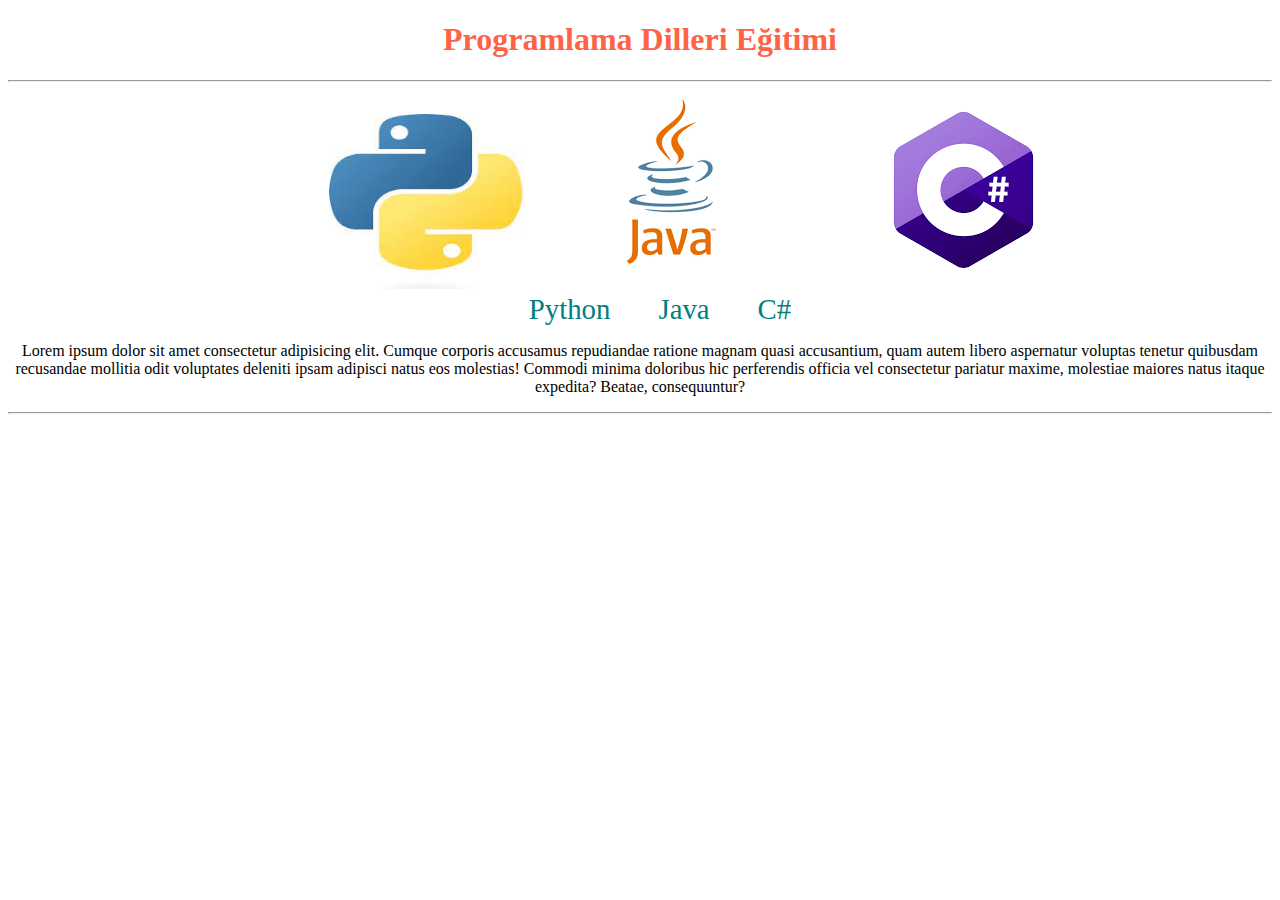
<file: index.html>
<!DOCTYPE html>
<html lang="tr">
  <head>
    <meta charset="UTF-8" />
    <title>Ana Sayfa</title>
    <link rel="stylesheet" href="./style.css" />
  </head>
  <body>
    <h1>Programlama Dilleri Eğitimi</h1>
    <hr />
    <div class="imgs">
      <img src="./index.jpg" alt="Pyhton" class="python" />
      <img src="./index2.png" alt="Java" />
      <img src="./index3.png" alt="C#" />
    </div>
    <ul>
      <li><a href="./py.html" class="link">Python</a></li>
      <li><a href="./java.html" class="link">Java</a></li>
      <li><a href="./c#.html" class="link">C#</a></li>
    </ul>

    <p>
      Lorem ipsum dolor sit amet consectetur adipisicing elit. Cumque corporis
      accusamus repudiandae ratione magnam quasi accusantium, quam autem libero
      aspernatur voluptas tenetur quibusdam recusandae mollitia odit voluptates
      deleniti ipsam adipisci natus eos molestias! Commodi minima doloribus hic
      perferendis officia vel consectetur pariatur maxime, molestiae maiores
      natus itaque expedita? Beatae, consequuntur?
    </p>
    <hr>
  </body>
</html>
</file>
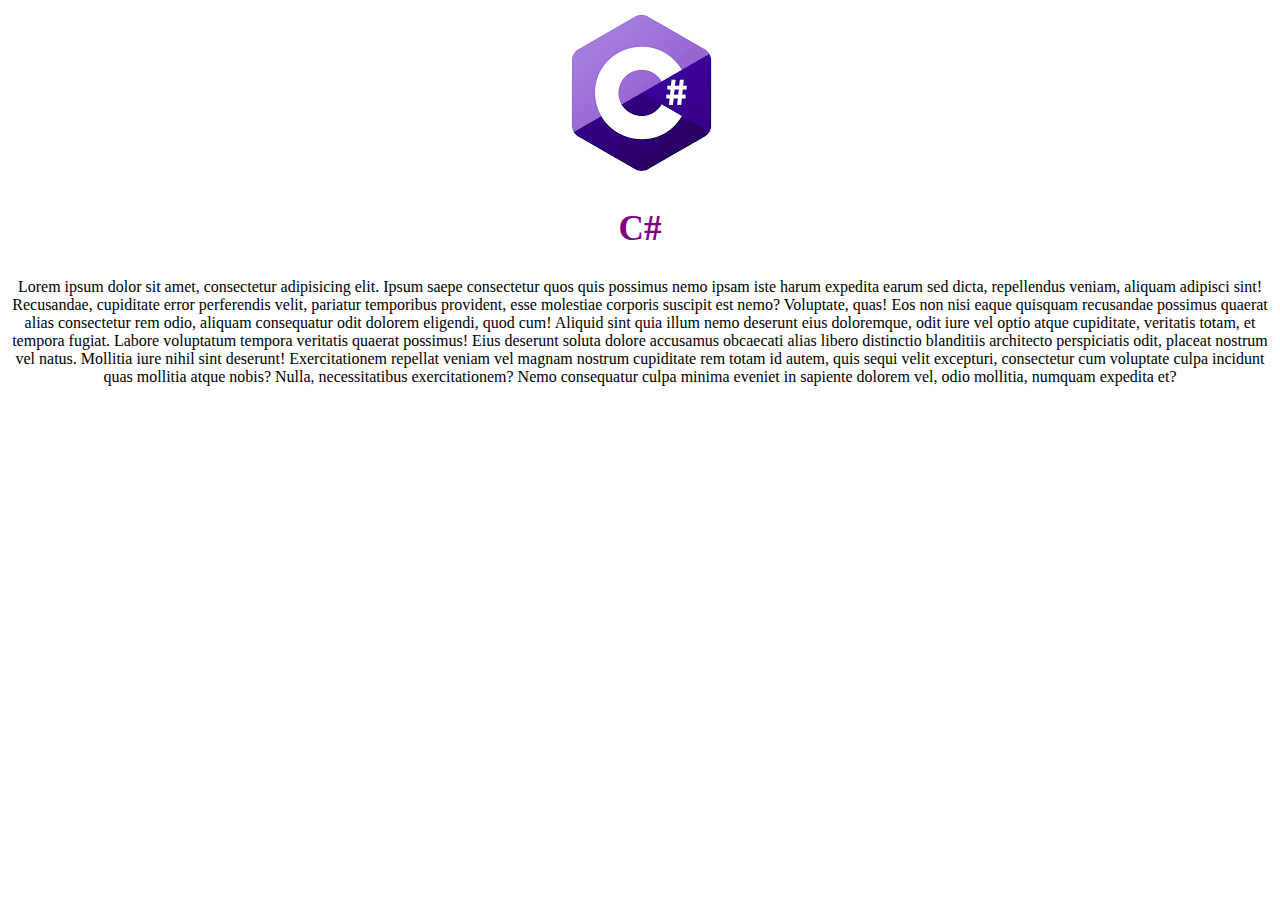
<file: c#.html>
<!-- C# sayfasıdır!-->
<!DOCTYPE html>
<html lang="en">
  <head>
    <meta charset="UTF-8" />
    <title>Java</title>
    <link rel="stylesheet" href="./style.css">
  </head>
  <body>
    <img src="./index3.png" alt="C#">
    <h2 class="csharp">
        C#
    </h2>
    <p>Lorem ipsum dolor sit amet, consectetur adipisicing elit. Ipsum saepe consectetur quos quis possimus nemo ipsam iste harum expedita earum sed dicta, repellendus veniam, aliquam adipisci sint! Recusandae, cupiditate error perferendis velit, pariatur temporibus provident, esse molestiae corporis suscipit est nemo? Voluptate, quas! Eos non nisi eaque quisquam recusandae possimus quaerat alias consectetur rem odio, aliquam consequatur odit dolorem eligendi, quod cum! Aliquid sint quia illum nemo deserunt eius doloremque, odit iure vel optio atque cupiditate, veritatis totam, et tempora fugiat. Labore voluptatum tempora veritatis quaerat possimus! Eius deserunt soluta dolore accusamus obcaecati alias libero distinctio blanditiis architecto perspiciatis odit, placeat nostrum vel natus. Mollitia iure nihil sint deserunt! Exercitationem repellat veniam vel magnam nostrum cupiditate rem totam id autem, quis sequi velit excepturi, consectetur cum voluptate culpa incidunt quas mollitia atque nobis? Nulla, necessitatibus exercitationem? Nemo consequatur culpa minima eveniet in sapiente dolorem vel, odio mollitia, numquam expedita et?
    </p>
  </body>
</html>
</file>
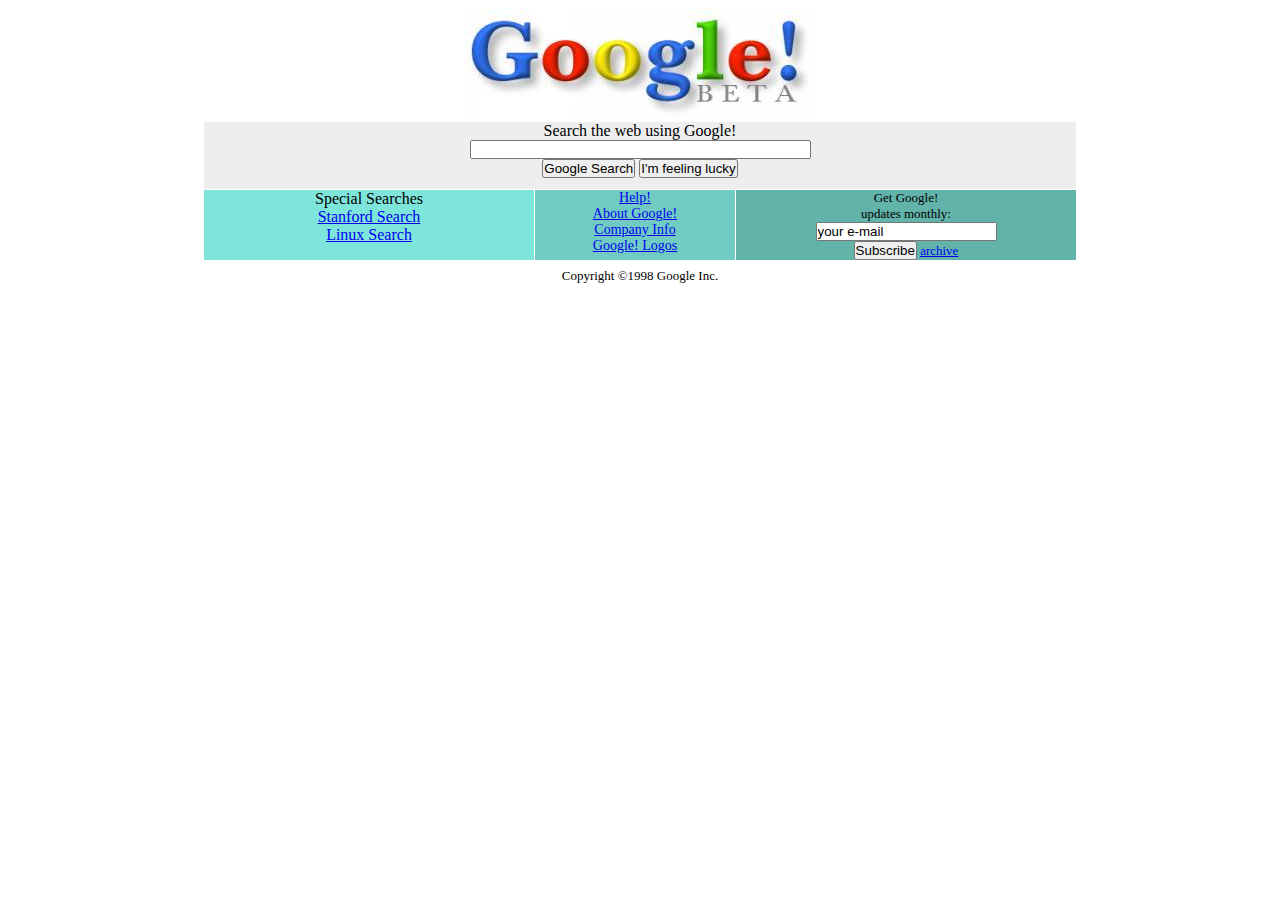
<file: css2.html>
<!DOCTYPE html>
<html lang="en">
<head>
   <meta charset="UTF-8">
   <meta http-equiv="X-UA-Compatible" content="IE=edge">
   <meta name="viewport" content="width=device-width, initial-scale=1.0">
   <link rel="stylesheet" href="css2.css">

   <title>Google!</title>
</head>
<body>
   <div class="container">
       <div class="item item-1">
           <img src="google.jpg" alt="Google!">
       </div>
           
       <div class="item item-2">
           <p>Search the web using Google!</p>
           <input type="text" name="1" size="40">
           <br>
           <button>Google Search</button>
           <button>I'm feeling lucky</button>
       </div>
       
       <div class="item item-3">
           
           <p>Special Searches</p>
           <a href="https://web.archive.org/web/19981202230410/http://www.google.com/stanford">Stanford Search</a><br>
           <a href="https://web.archive.org/web/19990221231654/http://www.google.com/linux">Linux Search</a>
       </div>
       
       <div class="item item-4">
           <a href="https://web.archive.org/web/19990221212930if_/http://www.google.com/help.html">Help!</a><br>
           <a href="https://about.google/">About Google!</a><br>
           <a href="https://web.archive.org/web/19990221202430if_/http://www.google.com/company.html">Company Info</a><br>
           <a href="https://web.archive.org/web/19990224043535if_/http://www.google.com/stickers.html">Google! Logos</a>
       </div>
       
       <div class="item item-5">
           <p>Get Google!</p>
           <p>updates monthly:</p>
           <input type="text" value="your e-mail"><br>
           <button>Subscribe</button>
           <a  href="archive.html">archive</a>
       </div>
   </div>
   <!-- footer start -->
   <div style="text-align:center; font-size: 13px;">
       <p>Copyright ©1998 Google Inc.</p>
   </div>
   <!-- footer end -->
</body>
</html>
</file>
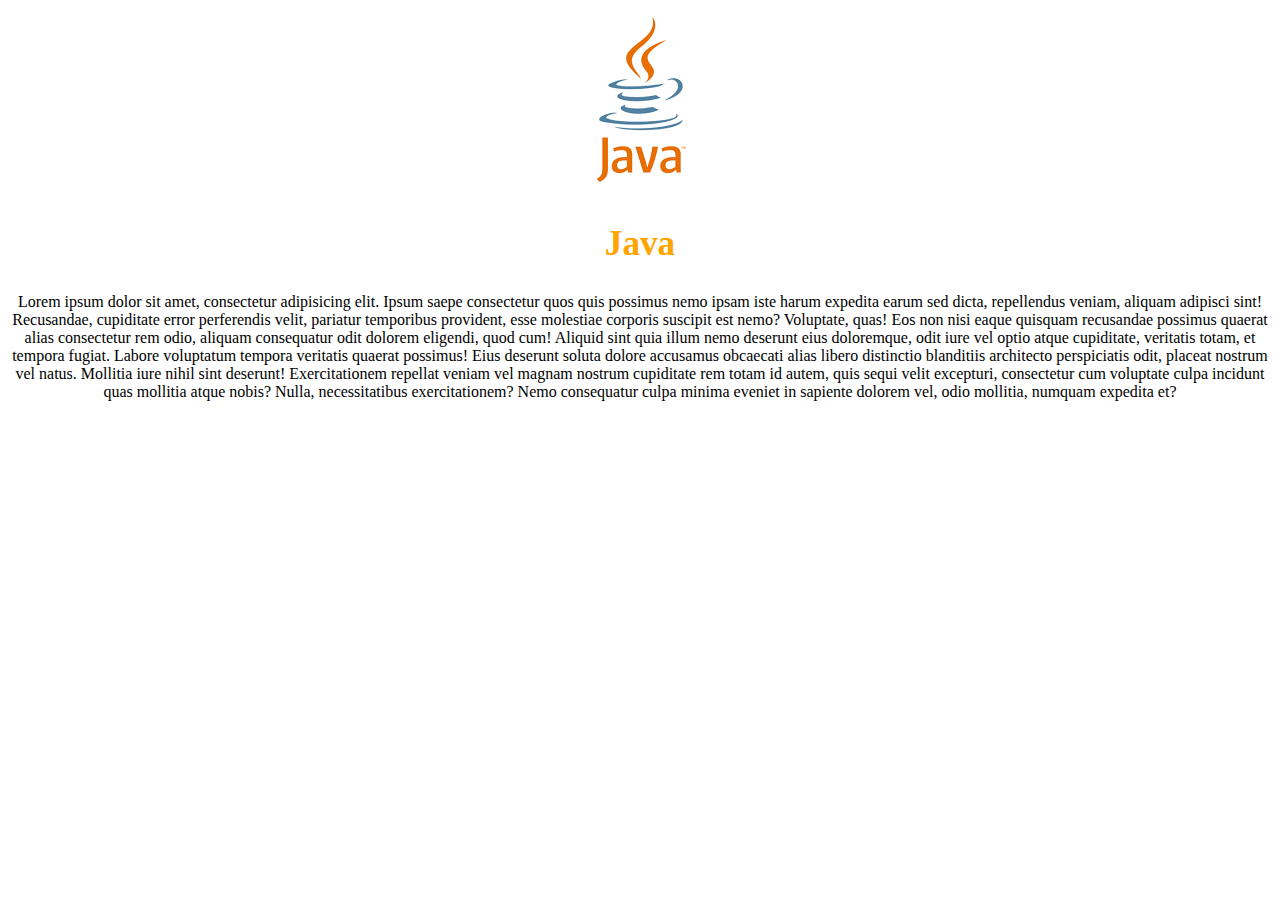
<file: java.html>
<!-- Java sayfasıdır! -->
<!DOCTYPE html>
<html lang="en">
  <head>
    <meta charset="UTF-8" />
    <title>Java</title>
    <link rel="stylesheet" href="./style.css">
  </head>
  <body>
    <img src="./index2.png" alt="java">
    <h2 class="java">
        Java
    </h2>
    <p>Lorem ipsum dolor sit amet, consectetur adipisicing elit. Ipsum saepe consectetur quos quis possimus nemo ipsam iste harum expedita earum sed dicta, repellendus veniam, aliquam adipisci sint! Recusandae, cupiditate error perferendis velit, pariatur temporibus provident, esse molestiae corporis suscipit est nemo? Voluptate, quas! Eos non nisi eaque quisquam recusandae possimus quaerat alias consectetur rem odio, aliquam consequatur odit dolorem eligendi, quod cum! Aliquid sint quia illum nemo deserunt eius doloremque, odit iure vel optio atque cupiditate, veritatis totam, et tempora fugiat. Labore voluptatum tempora veritatis quaerat possimus! Eius deserunt soluta dolore accusamus obcaecati alias libero distinctio blanditiis architecto perspiciatis odit, placeat nostrum vel natus. Mollitia iure nihil sint deserunt! Exercitationem repellat veniam vel magnam nostrum cupiditate rem totam id autem, quis sequi velit excepturi, consectetur cum voluptate culpa incidunt quas mollitia atque nobis? Nulla, necessitatibus exercitationem? Nemo consequatur culpa minima eveniet in sapiente dolorem vel, odio mollitia, numquam expedita et?
    </p>
  </body>
</html>
</file>
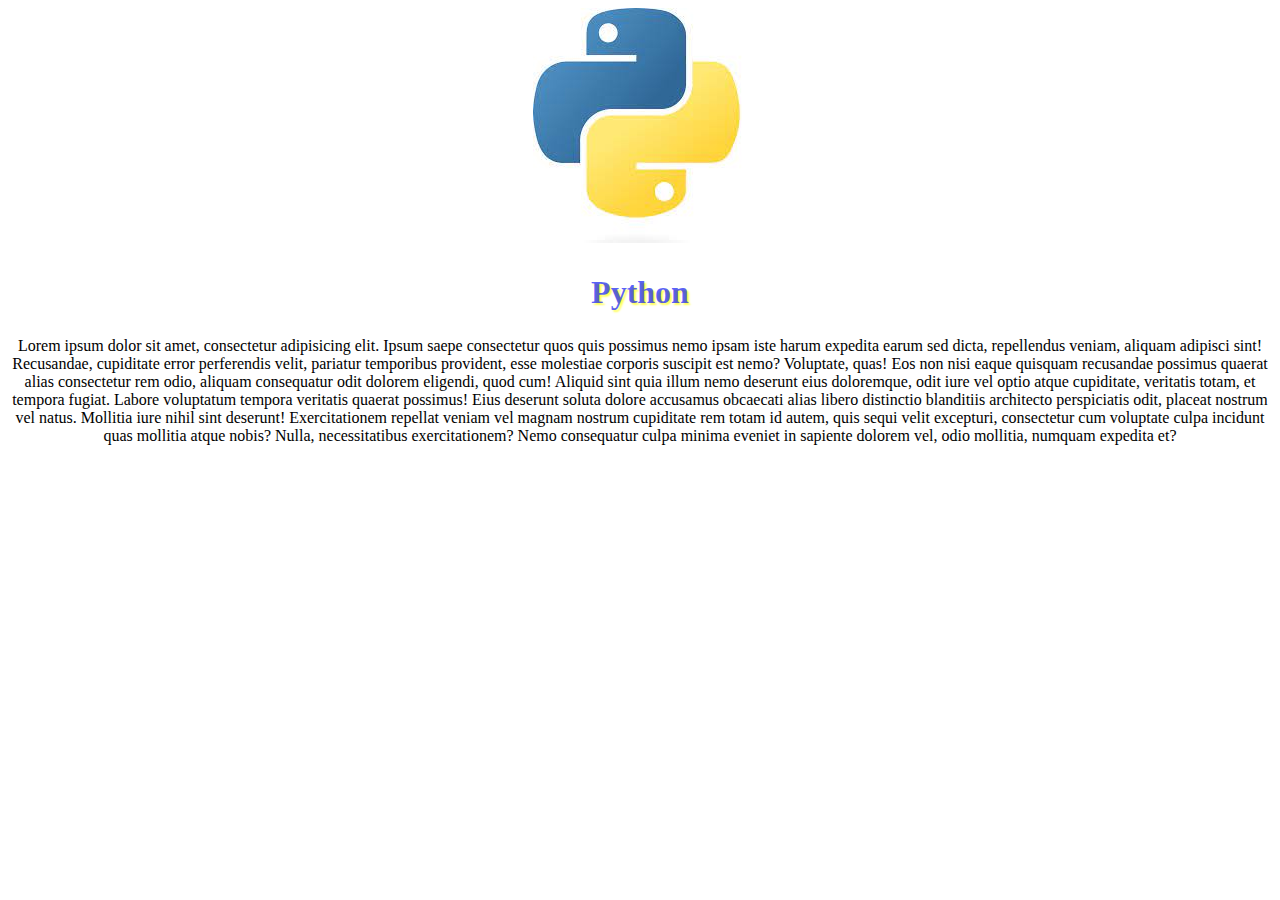
<file: py.html>
<!--Python sayfasıdır.-->
<!DOCTYPE html>
<html lang="en">
<head>
    <meta charset="UTF-8">
    <title>Python</title>
    <link rel="stylesheet" href="./style.css">
</head>
<body>
    <img src="./index.jpg" alt="python">
    <h2 class="py">
        Python
    </h2>
    <p>Lorem ipsum dolor sit amet, consectetur adipisicing elit. Ipsum saepe consectetur quos quis possimus nemo ipsam iste harum expedita earum sed dicta, repellendus veniam, aliquam adipisci sint! Recusandae, cupiditate error perferendis velit, pariatur temporibus provident, esse molestiae corporis suscipit est nemo? Voluptate, quas! Eos non nisi eaque quisquam recusandae possimus quaerat alias consectetur rem odio, aliquam consequatur odit dolorem eligendi, quod cum! Aliquid sint quia illum nemo deserunt eius doloremque, odit iure vel optio atque cupiditate, veritatis totam, et tempora fugiat. Labore voluptatum tempora veritatis quaerat possimus! Eius deserunt soluta dolore accusamus obcaecati alias libero distinctio blanditiis architecto perspiciatis odit, placeat nostrum vel natus. Mollitia iure nihil sint deserunt! Exercitationem repellat veniam vel magnam nostrum cupiditate rem totam id autem, quis sequi velit excepturi, consectetur cum voluptate culpa incidunt quas mollitia atque nobis? Nulla, necessitatibus exercitationem? Nemo consequatur culpa minima eveniet in sapiente dolorem vel, odio mollitia, numquam expedita et?
    </p>
</body>
</html>
</file>
<file: style.css>
* {
    text-align: center;
}

h1 {
    color: tomato;
}
.imgs {
    position: relative;
    left: 5em;
}
.python {
    width: 200px;
    height: 175px;
    position: relative;
    top:16px;
}
ul {
    list-style-type: none;
    display: flex;
    justify-content: center;
    gap: 3em;
}

a {
    text-decoration: none;
    font-size: 1.8em;
    color: teal;
}

/* Python Sayfası */

.py {
    font-size: 2em;
    color: rgba(4, 16, 249, 0.67);
    text-shadow: 2px 2px 2px rgba(255, 255, 5, 0.696);
}

/* Java Sayfası */

.java {
    font-size: 2.2em;
    color: orange;
}

/* C# Sayfası */

.csharp {
    font-size: 2.2em;
    color: purple;
}
</file>
<file: css2.css>
*{ 
    margin: 0;
    padding: 0;
}

.item{
    text-align: center;
}


.container{
    margin: 8px;
    display: grid;
    grid-template: 113px 67px 70px / 330px 200px 340px;
    grid-gap: 1px 1px;
    justify-content:center;
    grid-template-areas:
        "header header header"
        "searchbar searchbar searchbar"
        "special helpbar get"
}

.item-1{
    grid-area: header;
    background: #fff;
}

.item-2{
    grid-area: searchbar;
    font-size:16px;
    background: #EEEEEE;
}

.item-3{
    grid-area: special;
    font-size:16px;
    background: #7EE5DA;
}

.item-4{
    grid-area: helpbar;
    font-size:14px;
    background: #70CCC2;
}

.item-5{
    grid-area: get;
    font-size:13px;
    background: #62B3AA;
}
</file>
